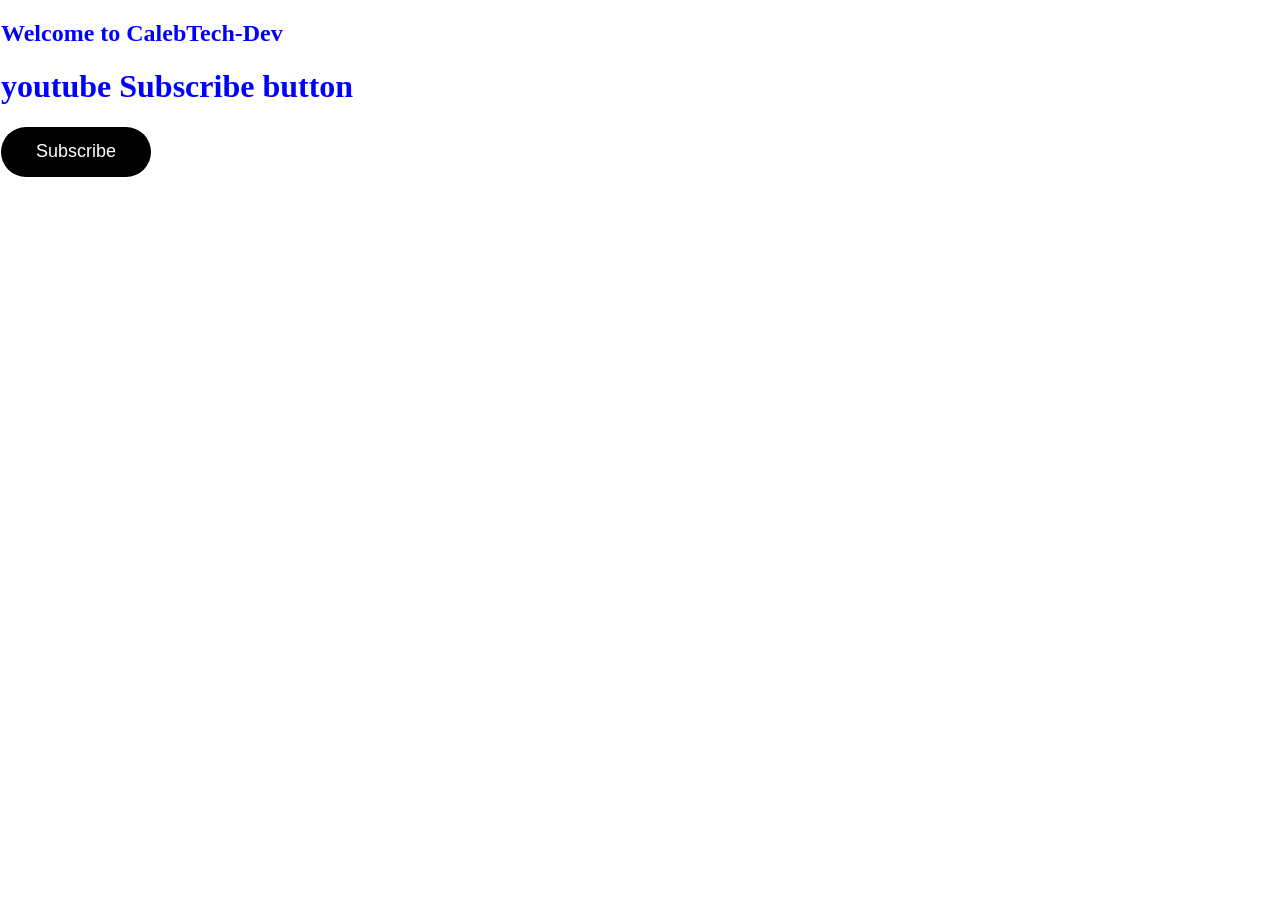
<file: index.html>
<!DOCTYPE html>
<html lang>
<head>
  <title>classlist</title>
  <link rel="stylesheet" href="classlist.css">
</head>
<body>
  <h2>Welcome to CalebTech-Dev</h2>
  <h1>youtube Subscribe button</h1>

  <button onclick="
  buttonElement();
  " class="subscribe-btn js-subscribe-btn">Subscribe</button>
  <script src="classlist.js"></script>
</body>
</html>
</file>
<file: classlist.css>
body{
  margin:1px;
}
h1{
  color:blue;
}
h2{
  color:blue;
}
.subscribe-btn{
  background-color: black;
  width:150px;
  height:50px;
  border:none;
  border-width: 1px;
  color:#fff;
  font-size: 18px;
  border-radius: 25px;
}
.is-subscribed{
  background-color: red;
}
</file>
